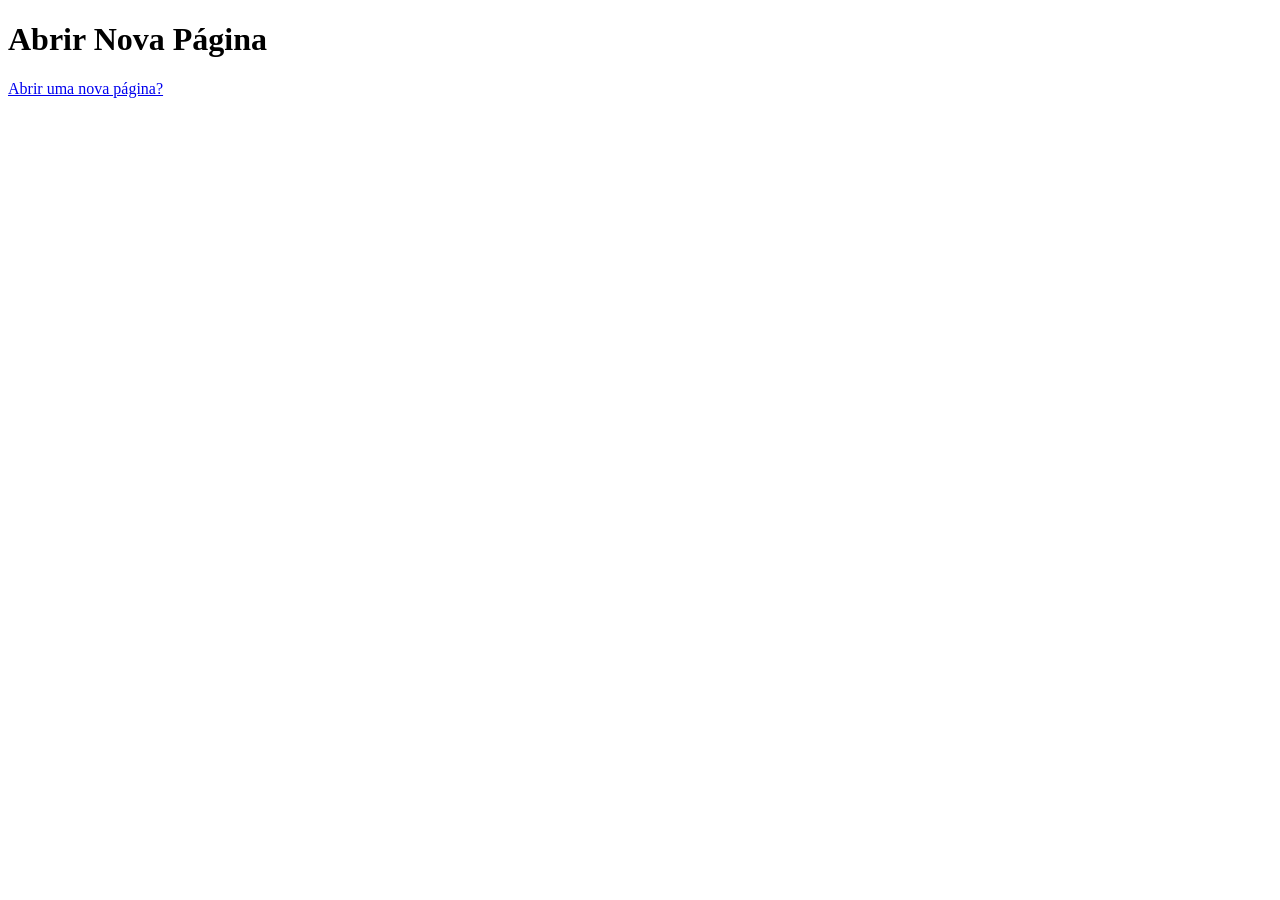
<file: atividades/atividade14.html>
<!DOCTYPE html>
<html lang="pt-br">
<head>
    <meta charset="UTF-8">
    <meta name="viewport" content="width=device-width, initial-scale=1.0">
    <title>Atividade14</title>
</head>
<body>

    <h1>Abrir Nova Página</h1>
    <a href="https//www.google.com" onclick="return navConfirm()">Abrir uma nova página?</a>
    <script src="../exemplos/js/atividade14.js"></script>
    
</body>
</html>
</file>
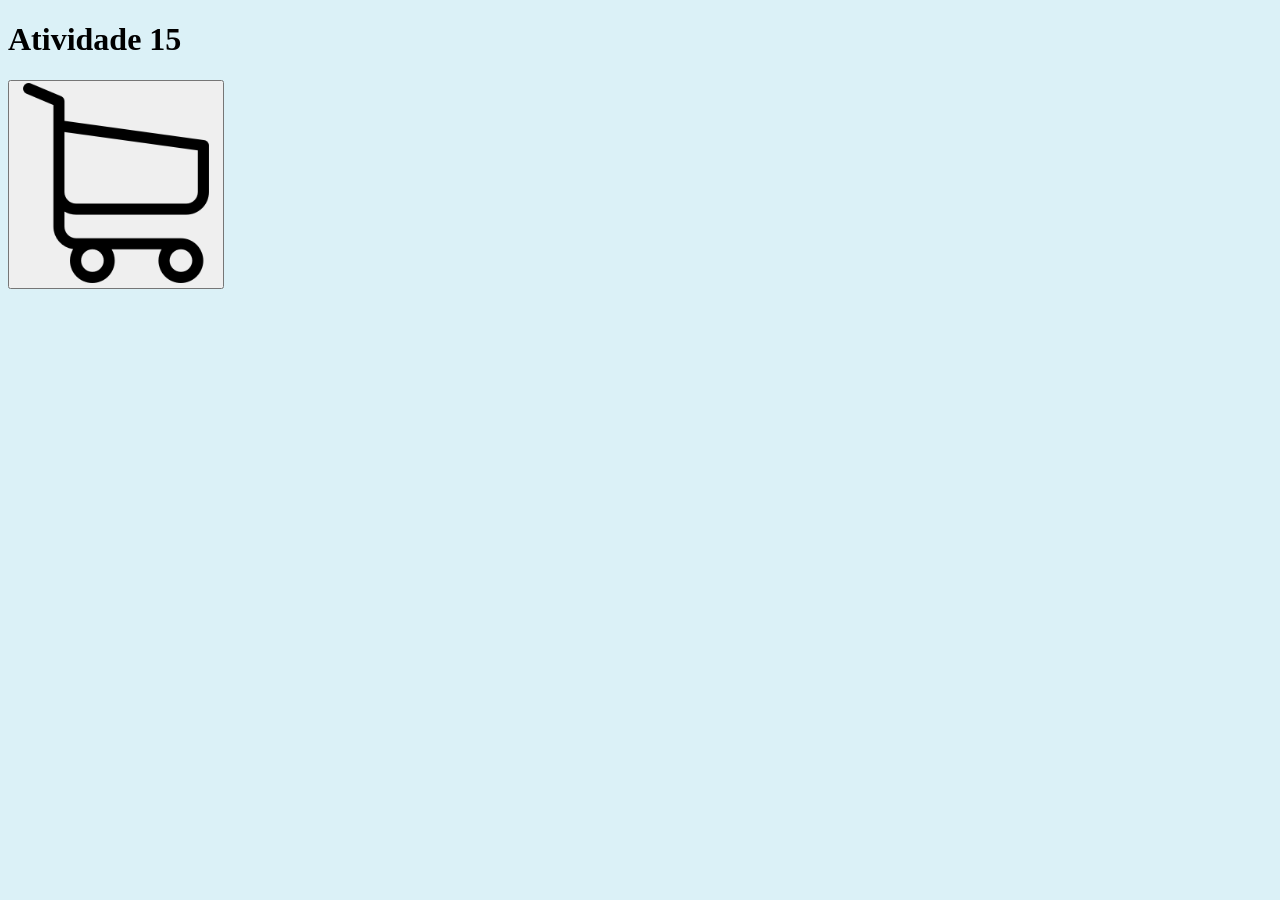
<file: atividades/atividade15.html>
<!DOCTYPE html>
<html lang="pt-br">
<head>
    <meta charset="UTF-8">
    <meta name="viewport" content="width=device-width, initial-scale=1.0">
    <title>Atividade15</title>
</head>
<body>
    <link rel="stylesheet" href="../css/atividade15.css">

   <h1>Atividade 15</h1>
    <button type="submit" onclick="return adicionarCarrinho()"><a href="../exemplos/exemploConfirm.html"><img src="../img/carrinho-de-compras (1).png"alt=""></a></button>
    <script src="../exemplos/js/atividade15.js"></script>

</body>
</html>
</file>
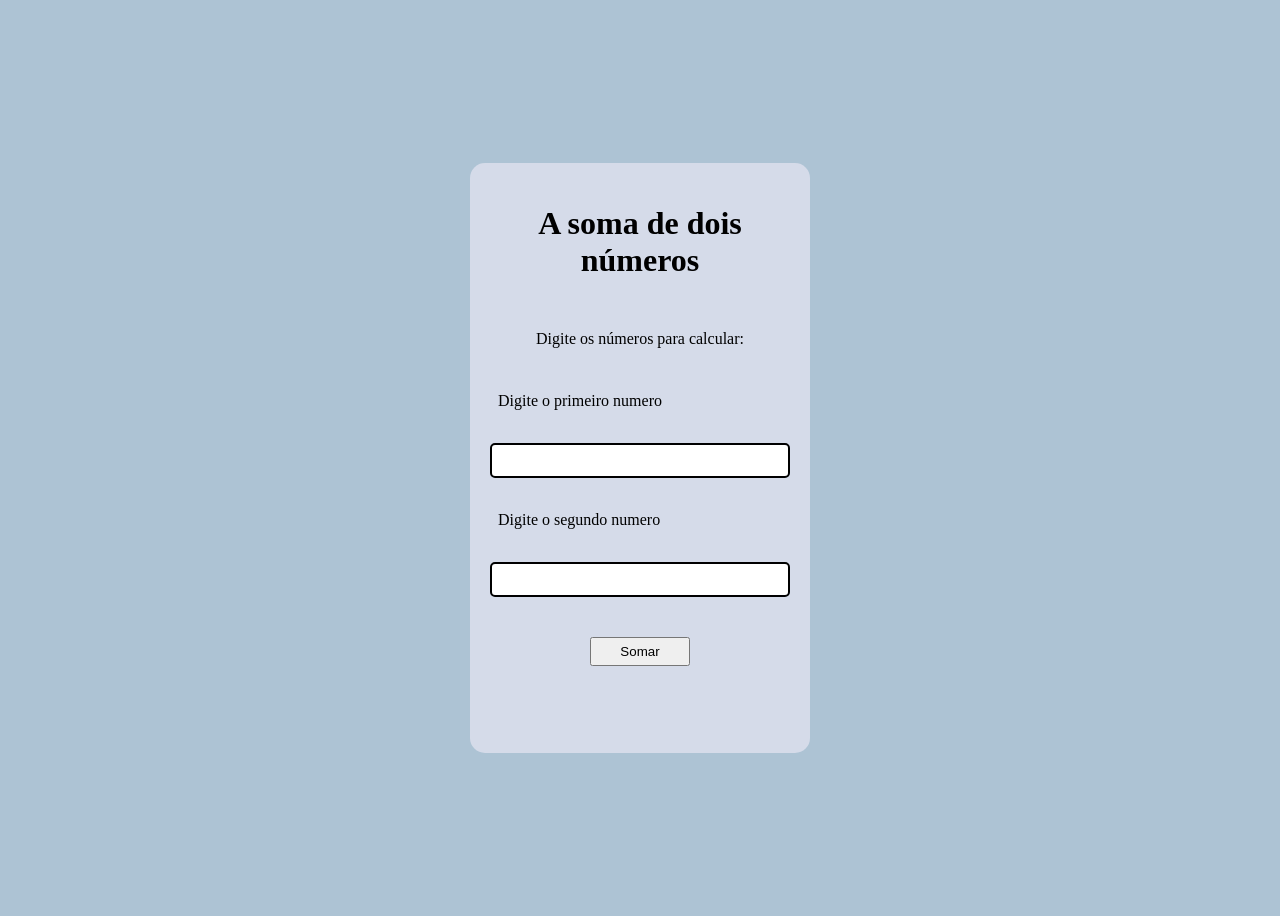
<file: atividades/atividade16.html>
<!DOCTYPE html>
<html lang="pt-br">
<head>
    <meta charset="UTF-8">
    <meta name="viewport" content="width=device-width, initial-scale=1.0">
    <title>Atividade 16</title>
</head>
<body>
    <link rel="stylesheet" href="../css/atividade16.css">
<div>
    <form action="#">
    <h1>A soma de dois números</h1>
    <p>Digite os números para calcular:</p>

    <label for="">Digite o primeiro numero</label>
    <input type="number" name="" id="numero1">
    <label for="">Digite o segundo numero</label>
    <input type="number" name="" id="numero2">

    
    <button onclick="somar()">Somar</button>

    <p id="resultado"></p>
    </form>
   </div>
   <script>
        function somar(){
            let numero1 = Number(document.getElementById("numero1").value);
            let numero2 = parseInt (document.getElementById("numero2").value);

            let total = numero1 + numero2;

            document.getElementById("resultado").innerHTML = "O resultado é:"+total;

        }


    </script>
</body>
</html>
</file>
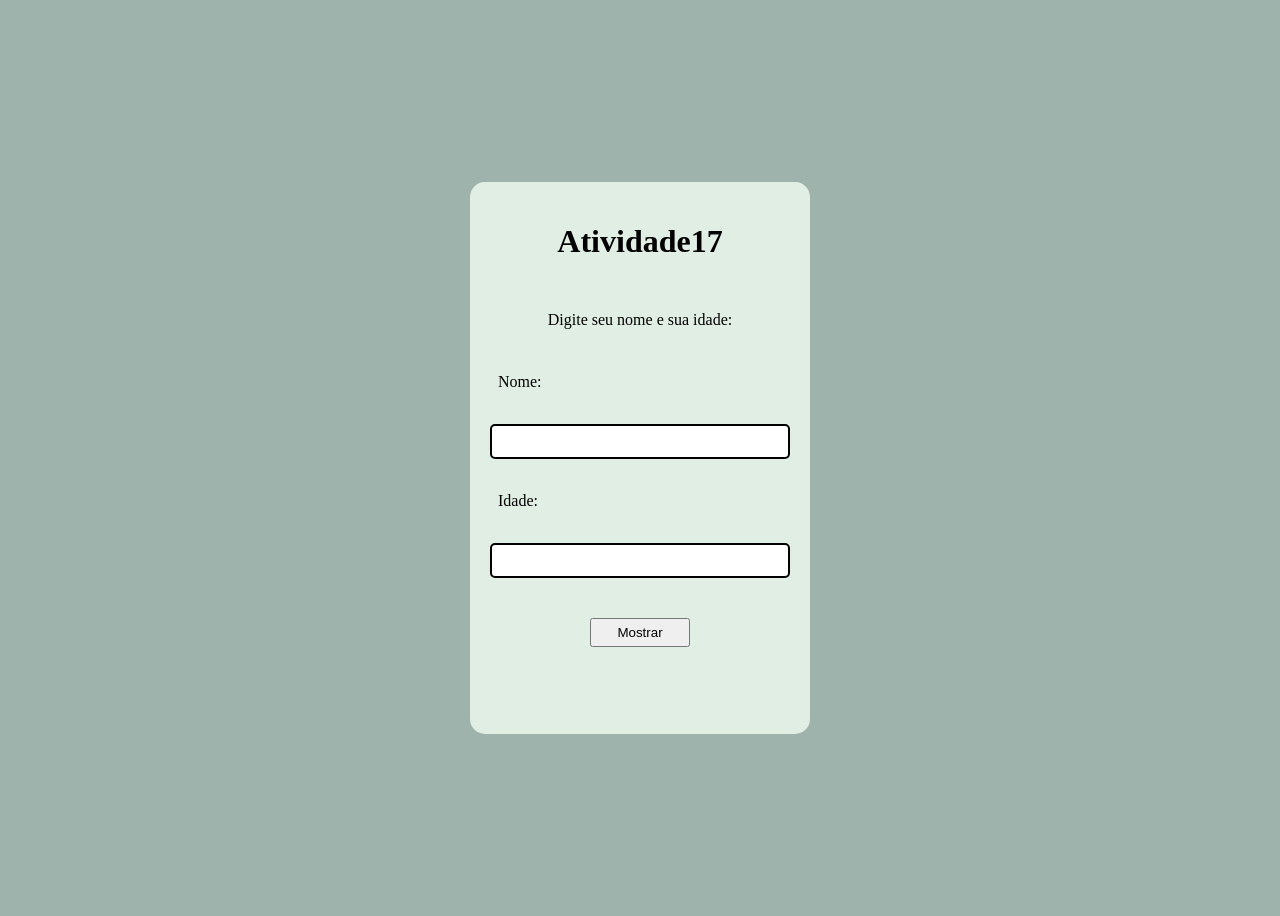
<file: atividades/atividade17.html>
<!DOCTYPE html>
<html lang="pt-br">
<head>
    <meta charset="UTF-8">
    <meta name="viewport" content="width=device-width, initial-scale=1.0">
    <title>Atividade17</title>
</head>
<body>
    <link rel="stylesheet" href="../css/atividade17.css">

    <div>
     <form action="#">
    <h1>Atividade17</h1>
    <p>Digite seu nome e sua idade:</p>

    <label for="">Nome:</label>
    <input type="text" name="" id="nome">
    <label for="">Idade:</label>
    <input type="number" name="" id="idade">
    
    <button onclick="mostrar()">Mostrar</button>

    <p id="resultado"></p>
    </form>
    </div>
    <script>

        function mostrar(){
            let nome = document.getElementById("nome").value;
        
            let idade = document.getElementById("idade").value;
        
         document.getElementById("resultado").innerHTML = " Olá "+nome+" Seja Bem-Vindo, Você tem "+idade+" anos. ";
        }

         

    </script>

</body>
</html>
</file>
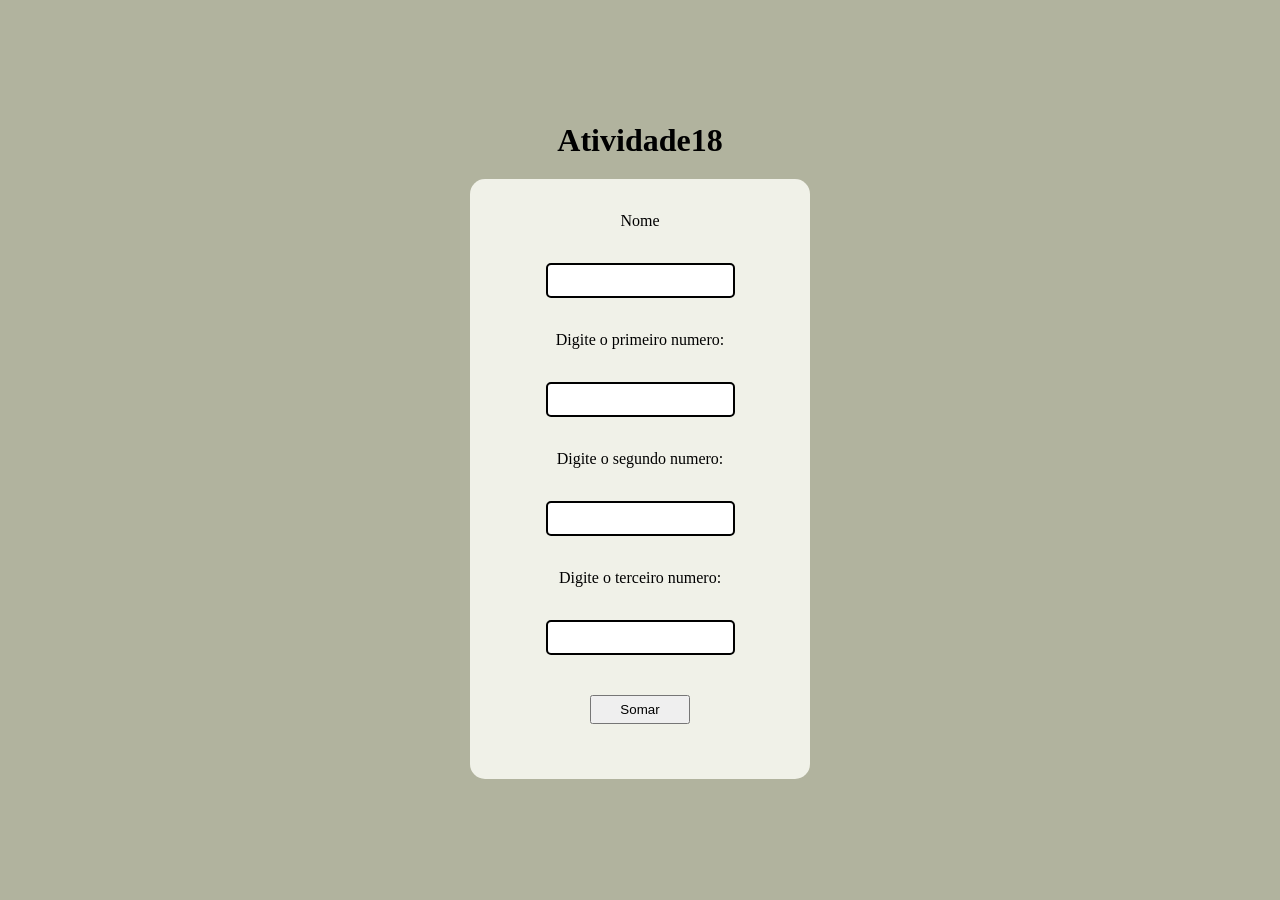
<file: atividades/atividade18.html>
<!DOCTYPE html>
<html lang="pt-br">
<head>
    <meta charset="UTF-8">
    <meta name="viewport" content="width=device-width, initial-scale=1.0">
    <title>Atividade18</title>
</head>
<body>
    <link rel="stylesheet" href="../css/atividade18.css">
<div>
    
    <h1>Atividade18</h1>
    <form action="">
    <label for="nome">Nome</label>
    <input type="text">

   
      <script>

        function mostrar(){
            let nome = document.getElementById("nome").value;
        
         document.getElementById("resultado").innerHTML = " Olá "+ nome;
        }

    </script>
        
    
    <label for="">Digite o primeiro numero:</label>
    <input type="number" name="" id="numero1">
    <label for="">Digite o segundo numero:</label>
    <input type="number" name="" id="numero2">
    <label for="">Digite o terceiro numero:</label>
    <input type="number" name="" id="numero3">

    
    
    <button onclick="somar()">Somar</button>

    <p id="resultado"></p>
</form>
</div>
    <script>
        function mostrar(){
         let nome = document.getElementById("nome").value;
         }
        function somar(){
            let numero1 = Number(document.getElementById("numero1").value);
            let numero2 = Number(document.getElementById("numero2").value);
            let numero3 = Number(document.getElementById("numero3").value);
            let total = numero1 + numero2 + numero3;

            document.getElementById("resultado").innerHTML = " Olá "+nome+" A soma dos três numeros é, "+total;
        }

    

    </script>

</body>
</html>
</file>
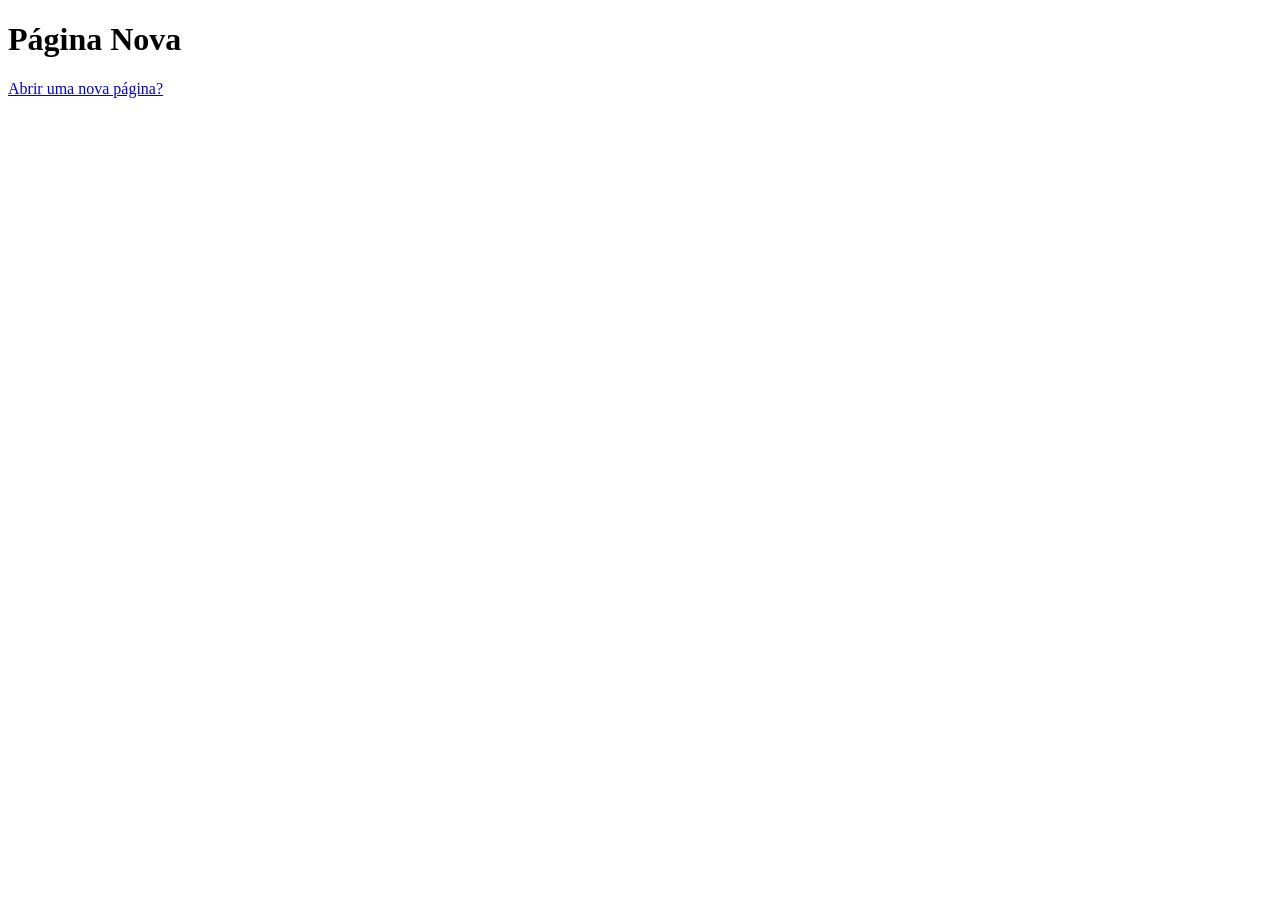
<file: exemplos/exemploLink.html>
<!DOCTYPE html>
<html lang="pt-br">
<head>
    <meta charset="UTF-8">
    <meta name="viewport" content="width=device-width, initial-scale=1.0">
    <title>Nova página</title>
</head>
<body>
    
    <h1>Página Nova</h1>
    <a href="https//www.google.com" onclick="return navConfirm()">Abrir uma nova página?</a>
    <script src="./js/confirm.js"></script>

</body>
</html>
</file>
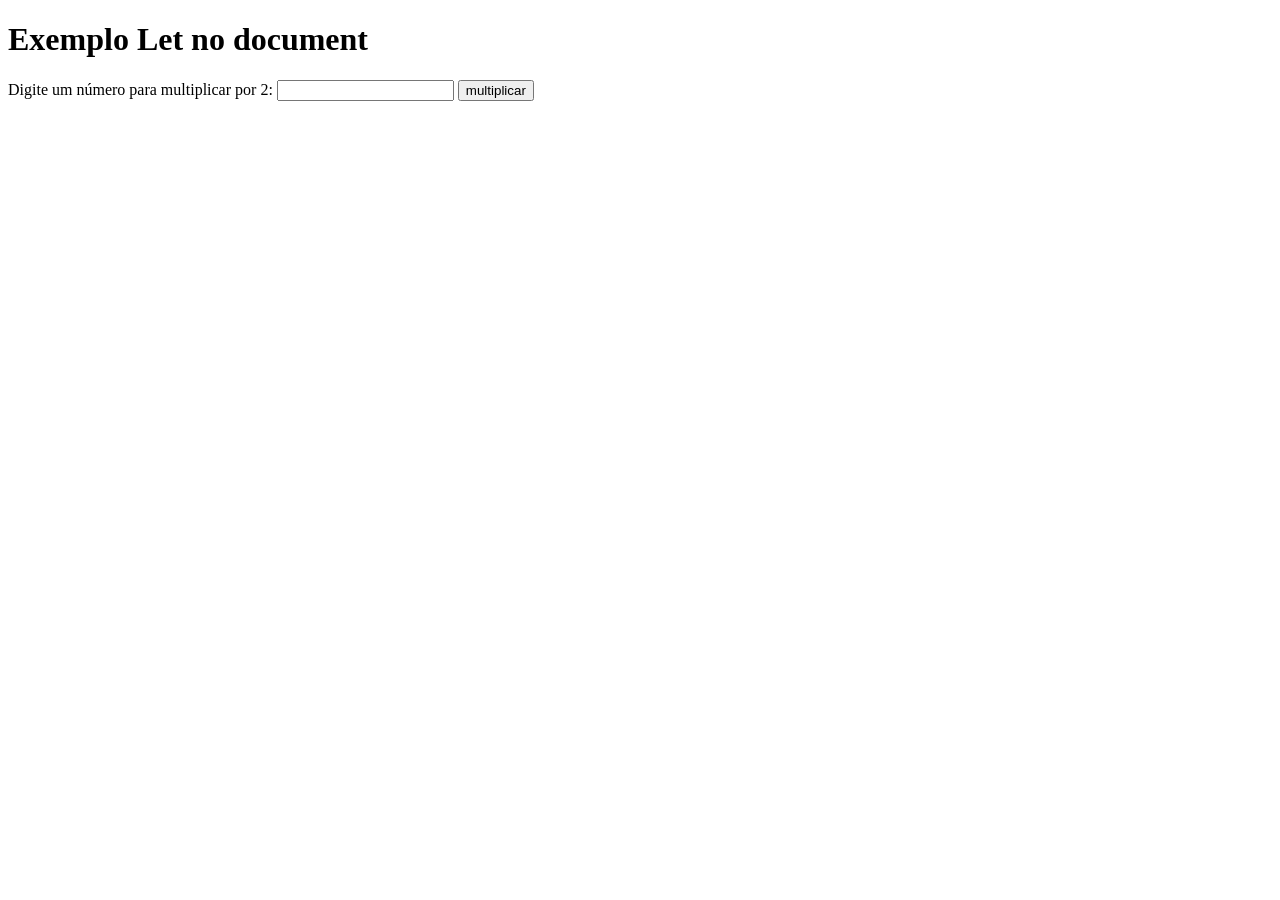
<file: let/exemploLetDocument.html>
<!DOCTYPE html>
<html lang="pt-br">
<head>
    <meta charset="UTF-8">
    <meta name="viewport" content="width=device-width, initial-scale=1.0">
    <title>Exemplo Let</title>
</head>
<body>

    <h1>Exemplo Let no document</h1>

    <label for="">Digite um número para multiplicar por 2: </label>
    <input type="text" name="" id="numero">

    <button onclick="mult()">multiplicar</button>

    <p id="resultado"></p>

    <script>
        function mult(){
            let numero = document.getElementById("numero").value;

            numero = numero * 2;

            document.getElementById("resultado").innerHTML = "O resultado é: " + numero; //mostrar no documento
            console.log("resultado é: "+ numero); //mostrar no console aperte cltr+j
            window.alert("O resultado é: "+ numero); //mostrar no alerte do navegador 
        }

    </script>
    
</body>
</html>
</file>
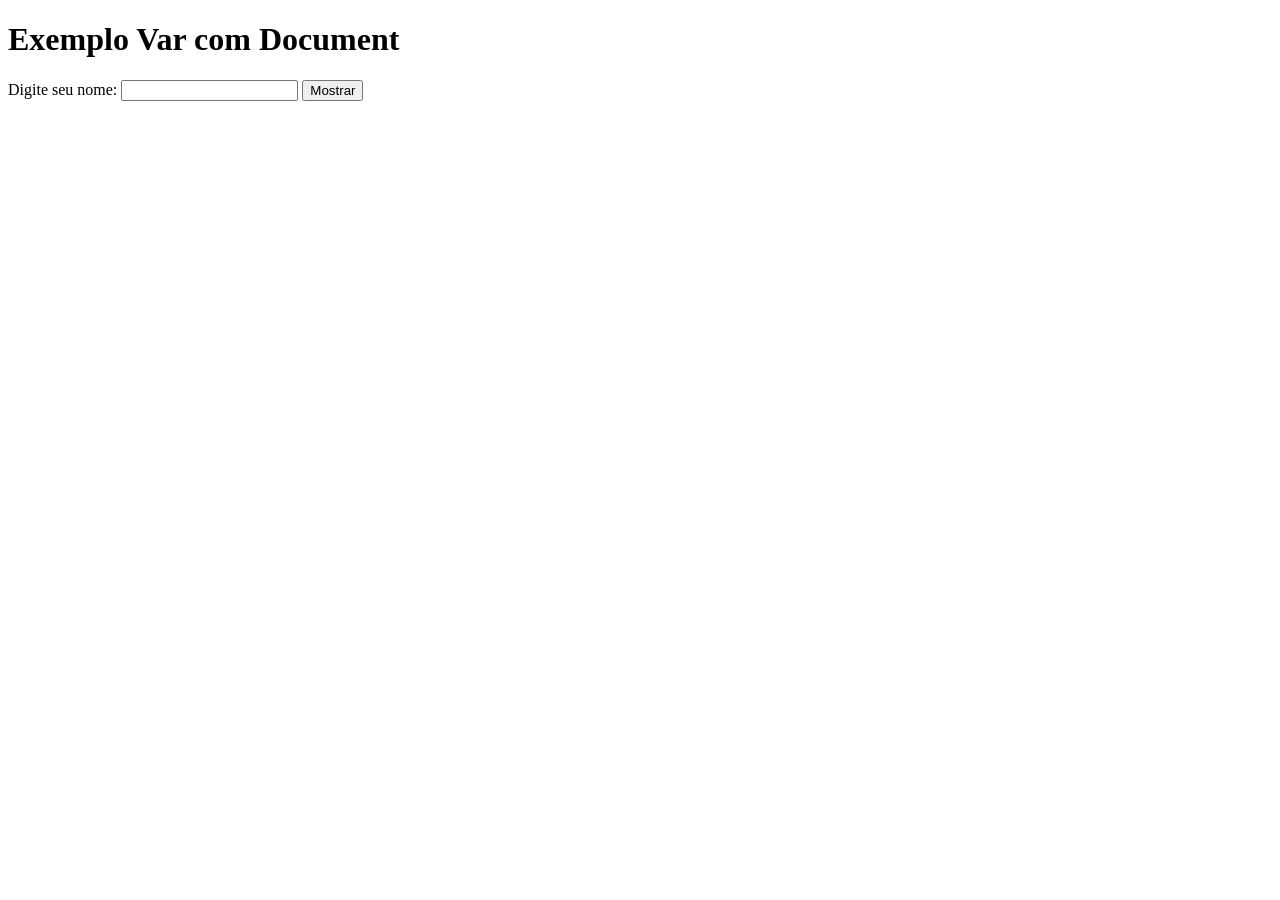
<file: exemplos/var/exemploDocument.html>
<!DOCTYPE html>
<html lang="pt-br">
<head>
    <meta charset="UTF-8">
    <meta name="viewport" content="width=device-width, initial-scale=1.0">
    <title>Var + Document</title>
    <style>
        p{
            color: brown;
        }

    </style>
</head>
<body>

    <h1>Exemplo Var com Document</h1>
    <label for="">Digite seu nome:</label>
    <input type="text" name="" id="nome">

    <button onclick="mostrarNome()">Mostrar</button>
    <p id="resultado"></p>
    <script>
        function mostrarNome(){
            var nome = document.getElementById("nome").value;
            document.getElementById("resultado").innerHTML = "Olá," + nome;
        }

    </script>
    
</body>
</html>
</file>
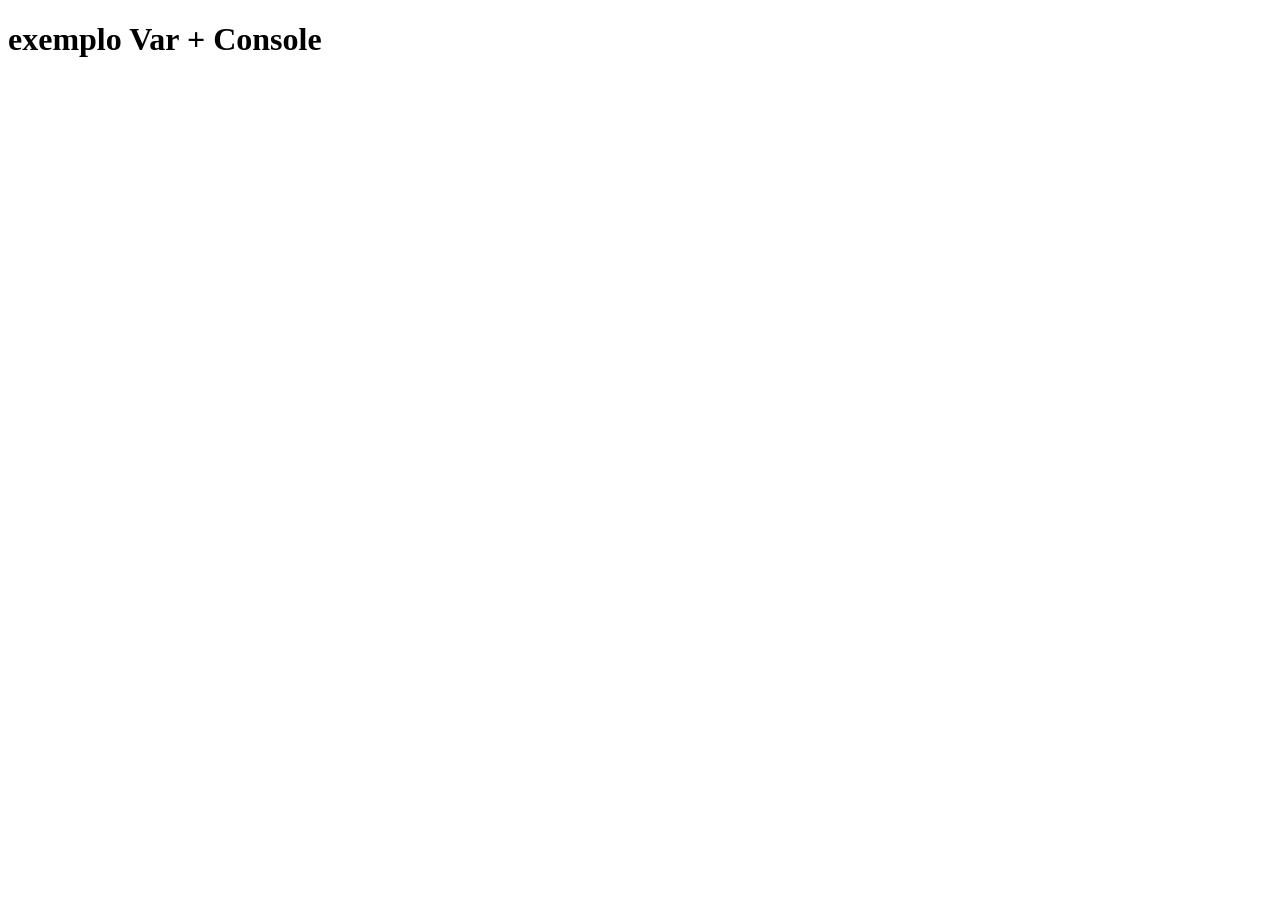
<file: exemplos/var/exemploVarPrompt.html>
<!DOCTYPE html>
<html lang="pt-br">
<head>
    <meta charset="UTF-8">
    <meta name="viewport" content="width=device-width, initial-scale=1.0">
    <title>Var + Console</title>
</head>
<body>
    
    <h1>exemplo Var + Console</h1><!--Titulo-->
    <script>//JavaScript Inline
        var idade = window.prompt("Digite sua idade: ")//window.prompt serve para interagir com usuario
        alert("Idade digitada é:"+ idade);//Mostrar o resultado na console aperte ctrl+j para ver
    </script>

</body>
</html>
</file>
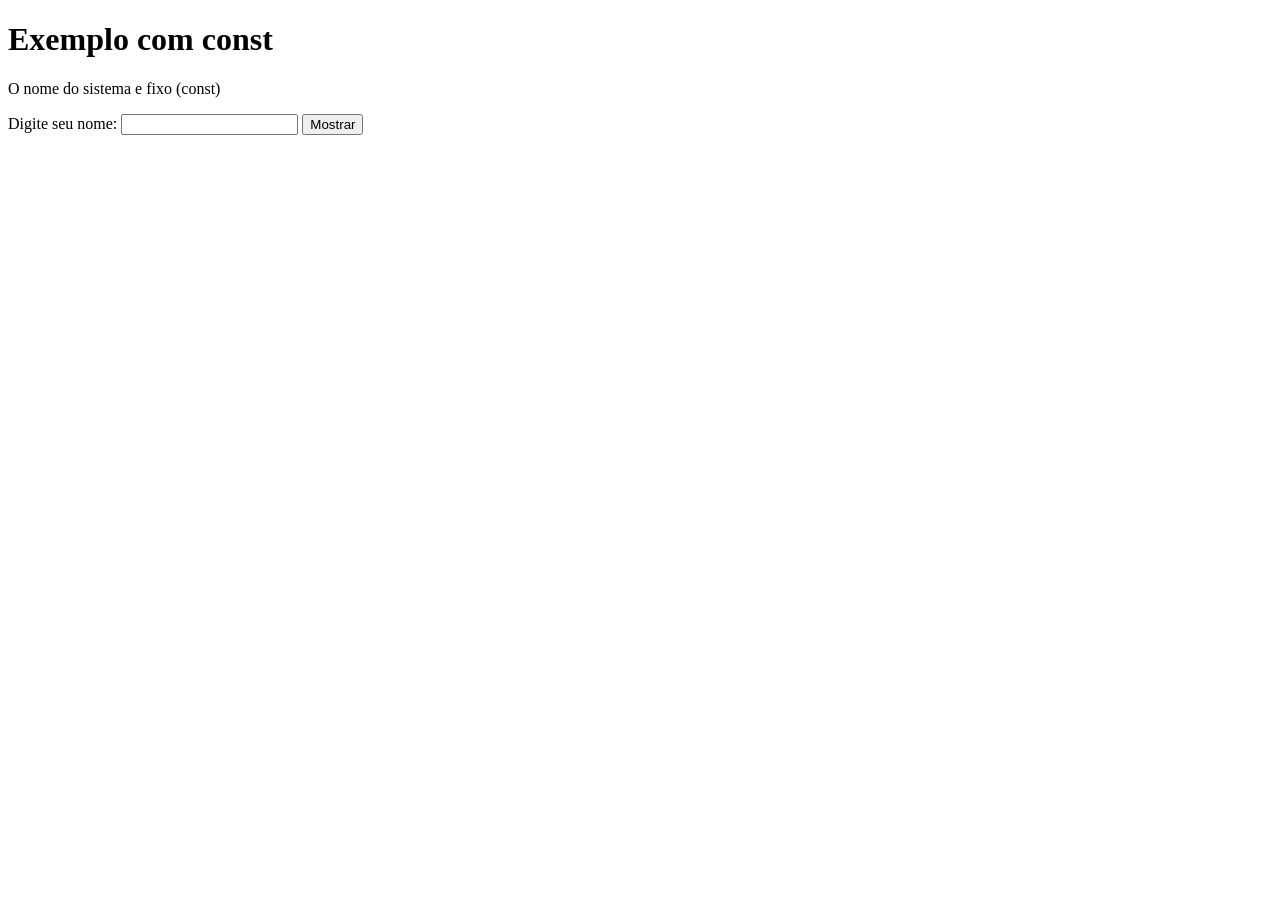
<file: let/const/exemplo1Const.html>
<!DOCTYPE html>
<html lang="pt-br">
<head>
    <meta charset="UTF-8">
    <meta name="viewport" content="width=device-width, initial-scale=1.0">
    <title>Exemplo Const</title>
</head>
<body>
    
    <h1>Exemplo com const</h1>
    <p>O nome do sistema e fixo (const)</p>

    <label for="">Digite seu nome:</label>
    <input type="text" id="nome">

    <button onclick="mostrar()">Mostrar</button>

    <p id="resultado"></p>

    <script>
        //constante que não altera
        const sistema = "Sistema Escolar";
        //função do botão
        function mostrar(){
            let nome = document.getElementById("nome").value;
        //valor digitado ele pode mudar
            document.getElementById("resultado").innerHTML = "Bem-vindo " + nome + " ao " + sistema;
        //mostrar na tela
        }

    </script>

</body>
</html>
</file>
<file: css/atividade15.css>
body{
    background-color: rgb(219, 241, 247);
    
}


img{
    width: 200px;
    border-radius: 5px;
    cursor: pointer;
    
}
</file>
<file: css/atividade16.css>
body{
    
    background-color: rgb(173, 195, 212);
}

div{
    display: flex; 
    justify-content: center;
    align-items: center;
    height: 100vh; 
    margin: 0;
}
h1{
    text-align: center;
    margin-bottom: 20px;

}
p{
    text-align: center;

}

form{
   display: flex; 
   flex-direction: column; 
   gap: 15px; 
   width: 300px; 
   border-radius: 15px; 
   background-color: rgb(213, 219, 233);
   padding: 20px;
  
}

label{
    display: block; 
    margin-bottom: 5px; 
    margin-top: 5px; 
    padding: 8px;
}

input{
    display: block; 
    margin-bottom: 5px; 
    margin-top: 5px; 
    padding: 8px; 
    border-radius: 5px; 
    border: 2px solid;
    
}
button{
    margin: 20px auto; /* topo 20px e centraliza horizontalmente */
    display: block;
    padding: 5px;
    width: 100px;

    
}
</file>
<file: css/atividade17.css>
body{
    
    background-color: rgb(158, 179, 171);
}

div{
    display: flex; 
    justify-content: center;
    align-items: center;
    height: 100vh; 
    margin: 0;
}
h1{
    text-align: center;
    margin-bottom: 20px;

}
p{
    text-align: center;

}

form{
   display: flex; 
   flex-direction: column; 
   gap: 15px; 
   width: 300px; 
   border-radius: 15px; 
   background-color: rgb(225, 238, 228);
   padding: 20px;
  
}

label{
    display: block; 
    margin-bottom: 5px; 
    margin-top: 5px; 
    padding: 8px;
}

input{
    display: block; 
    margin-bottom: 5px; 
    margin-top: 5px; 
    padding: 8px; 
    border-radius: 5px; 
    border: 2px solid;
    
}
button{
    margin: 20px auto; /* topo 20px e centraliza horizontalmente */
    display: block;
    padding: 5px;
    width: 100px;

    
}
</file>
<file: css/atividade18.css>
*{
    margin: 0; 
    padding: 0;
}

body{
    
    background-color: rgb(177, 179, 158);
}

div{
    justify-content: center;
    align-items: center;
    height: 100vh; 
    display: flex; 
    flex-direction: column;
}
h1{
    text-align: center;
    margin-bottom: 20px;

}
p{
    text-align: center;

}

form{ 
   display: flex;
    flex-direction: column; 
   align-items: center; 
   justify-content: center;
    gap: 15px; 
   width: 300px; 
   border-radius: 15px; 
   background-color: rgb(240, 241, 232);
   padding: 20px; 
   margin: 0;
  
}

label{
    display: block; 
    text-align: center;
    margin-bottom: 5px; 
    margin-top: 5px; 
    padding: 8px;
}

input{
    margin-bottom: 5px; 
    margin-top: 5px; 
    padding: 8px; 
    border-radius: 5px; 
    border: 2px solid;
   
}
button{
    margin: 20px auto; /* topo 20px e centraliza horizontalmente */
    display: block;
    padding: 5px;
    width: 100px;

    
}
</file>
